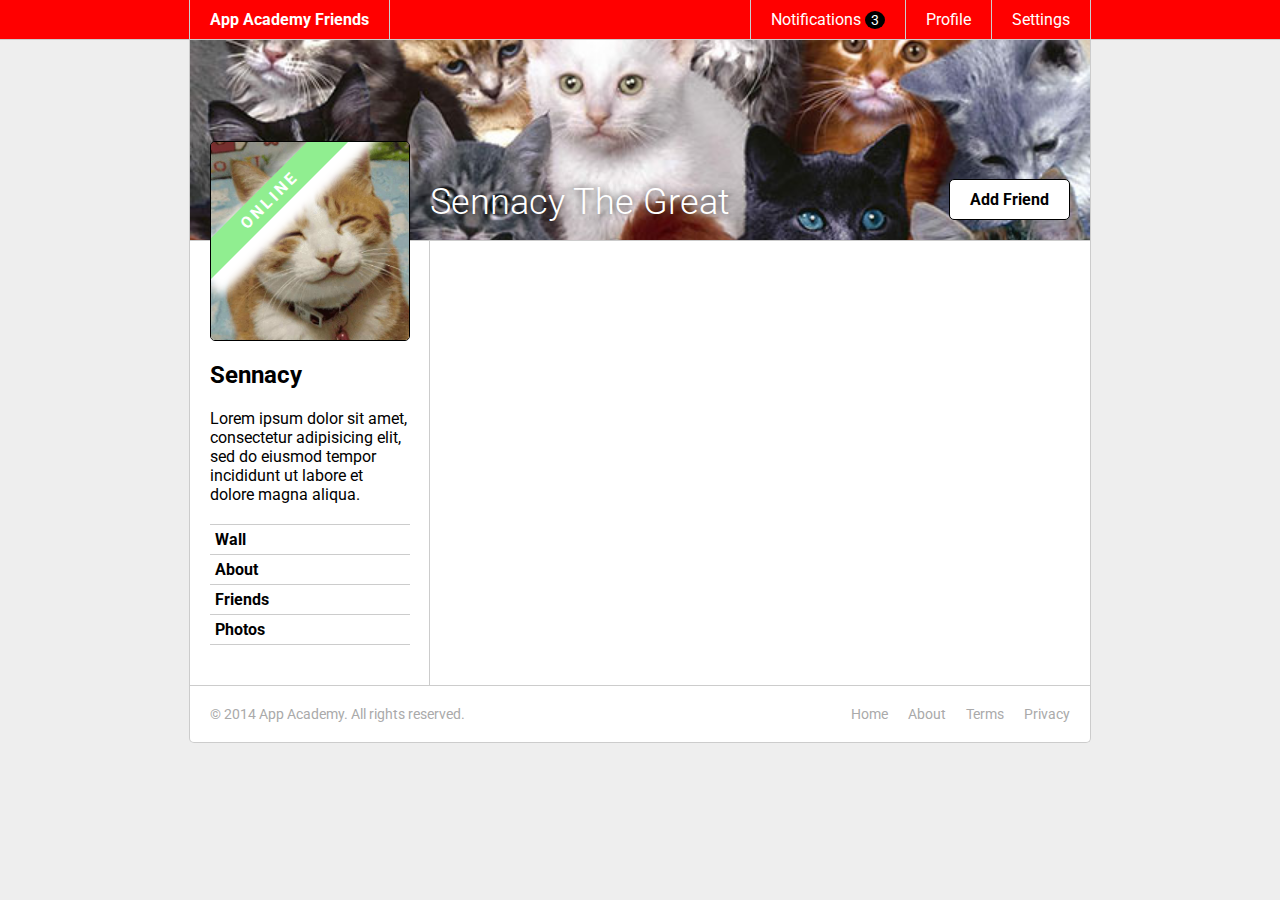
<file: css-friends-07/skeleton/07-online.html>
<!DOCTYPE html>
<html>
<head>
  <meta charset="utf-8">
  <title>App Academy Friends | PHASE 6: Sidebar</title>
  <link rel="stylesheet" href="http://fonts.googleapis.com/css?family=Roboto:300,400,700" type="text/css">
  <link rel="stylesheet" href="css/00-reset.css" type="text/css">
  <link rel="stylesheet" href="css/01-header.css" type="text/css">
  <link rel="stylesheet" href="css/02-notifications.css" type="text/css">
  <link rel="stylesheet" href="css/03-layout.css" type="text/css">
  <link rel="stylesheet" href="css/04-footer.css" type="text/css">
  <link rel="stylesheet" href="css/05-cats.css" type="text/css">
  <link rel="stylesheet" href="css/06-sidebar.css" type="text/css">
  <link rel="stylesheet" href="css/07-online.css" type="text/css">
</head>
<body>

  <header class="header">
    <nav class="header-nav">

      <h1 class="header-logo">
        <a href="#">App Academy Friends</a>
      </h1>

      <ul class="header-list">
        <li>
          <a href="#">Notifications <strong class="badge">3</strong></a>
          <ul class="header-notifications">
            <li><a href="#">Constance likes your photo.</a></li>
            <li><a href="#">Tommy left you a comment.</a></li>
            <li><a href="#">Jonathan is now following you.</a></li>
          </ul>
        </li>
        <li><a href="#">Profile</a></li>
        <li><a href="#">Settings</a></li>
      </ul>

    </nav>
  </header>

  <main class="content">

    <header class="content-header">
      <h1>Sennacy The Great</h1>
      <button class="content-header-add-friend">Add Friend</button>
    </header>

    <section class="content-sidebar">

      <a href="#" class="profile-picture">
        <section class="online">Online</section>
        <img src="./images/cat.jpg" alt="">
      </a>

      <div class="profile-info">
        <h2>Sennacy</h2>
        <p>
          Lorem ipsum dolor sit amet, consectetur adipisicing elit, sed do eiusmod tempor incididunt ut labore et dolore magna aliqua.
        </p>
      </div>

      <ul class="profile-nav">
        <li><a href="#">Wall</a></li>
        <li><a href="#">About</a></li>
        <li><a href="#">Friends</a></li>
        <li><a href="#">Photos</a></li>
      </ul>

    </section>
    <section class="content-main">

    </section>
  </main>

  <footer class="footer">

    <small class="footer-copy">
      &copy; 2014 App Academy. All rights reserved.
    </small>

    <ul class="footer-links">
      <li><a href="#">Home</a></li>
      <li><a href="#">About</a></li>
      <li><a href="#">Terms</a></li>
      <li><a href="#">Privacy</a></li>
    </ul>

  </footer>

</body>
</html>
</file>
<file: css-friends-07/skeleton/css/01-header.css>
/* PHASE 1: Header */

body {
  font-family: "Roboto", sans-serif;
  font-size: 16px;
  font-weight: 400;
  background: #eee;
}

.header {
  background: #f00;
  color: #fff;
  border-bottom: 1px solid #ccc;
}

.header a {
  display: block;
  padding: 10px 20px;
}

.header-nav {
  display: flex;
  justify-content: space-between;
  margin: 0 auto;
  width: 900px;
  border-left: 1px solid #ccc;
  border-right: 1px solid #ccc;
}

.header-logo {
  border-right: 1px solid #ccc;
  font-weight: 700;
}

.header-logo:hover {
  background: #000;
}

.header-list {
  display: flex;
}

.header-list > li {
  border-left: 1px solid #ccc;
}

.header-list > li:hover {
  background: #000;
}
</file>
<file: css-friends-07/skeleton/css/02-notifications.css>
/* PHASE 2: Notifications */

.badge {
  display: inline;
  font-size: 14px;
  padding: 1px 6px;
  background: #000;
  border-radius: 50%;
}

li:hover .badge {
  background: #f00;
}

.header {
  position: relative;
  z-index: 1;
}

.header-list > li {
  position: relative;
}

.header-notifications {
  display: none;
  position: absolute;
  left: -1px;
  font-size: 14px;
  white-space: nowrap;
  background: #fff;
  border-left: 1px solid #ccc;
  border-right: 1px solid #ccc;
  border-bottom: 1px solid #ccc;
  border-bottom-left-radius: 5px;
  border-bottom-right-radius: 5px;
  overflow: hidden;
}

li:hover .header-notifications {
  display: block;
}

.header-notifications > li {
  border-top: 1px solid #ccc;
  color: #000;
}

.header-notifications > li:hover {
  background: #eee;
}
</file>
<file: css-friends-07/skeleton/css/03-layout.css>
/* PHASE 3: Layout */

.content {
  display: flex;
  flex-wrap: wrap;
  margin: 0 auto;
  background: #fff;
  width: 900px;
  border: 1px solid #ccc;
  border-top: 0;
}

.content-sidebar {
  width: 200px;
  min-height: 200px;
  padding: 20px;
  padding-right: 19px;
  border-right: 1px solid #ccc;
}

.content-main {
  width: 620px;
  min-height: 200px;
  padding: 20px;
}
</file>
<file: css-friends-07/skeleton/css/04-footer.css>
/* PHASE 4: Footer */

.footer {
  display: flex;
  justify-content: space-between;
  width: 900px;
  margin: 0 auto 50px auto;
  background: #fff;
  color: #aaa;
  font-size: 14px;
  border: 1px solid #ccc;
  border-top: 0;
  border-bottom-left-radius: 5px;
  border-bottom-right-radius: 5px;
}

.footer-copy {
  display: block;
  padding: 20px;
}

.footer-links {
  display: flex;
  padding: 20px;
}

.footer-links > li {
  padding: 0 0 0 20px;
}

.footer a:hover {
  color: #000;
}
</file>
<file: css-friends-07/skeleton/css/05-cats.css>
/* PHASE 5: Cats */

.content-header {
  position: relative;
  height: 200px;
  width: 100%;
  background: url("../images/cats.jpg");
  background-size: cover;
  border-bottom: 1px solid #ccc;
}

.content-header > h1 {
  position: absolute;
  bottom: 20px;
  left: 240px;
  font-size: 36px;
  line-height: 1;
  font-weight: 300;
  color: #fff;
  text-shadow: #000 0 0 10px;
}

.content-header-add-friend {
  position: absolute;
  bottom: 20px;
  right: 20px;
  color: #000;
  background: #fff;
  font-weight: bold;
  padding: 10px 20px;
  border: 1px solid #000;
  border-radius: 5px;
}

.content-header-add-friend:hover {
  background: #eee;
}
</file>
<file: css-friends-07/skeleton/css/06-sidebar.css>
/* PHASE 6: Sidebar */

.profile-picture {
  display: block;
  margin-top: -120px;
  border: 1px solid #000;
  background: #000;
  border-radius: 5px;
  position: relative;
overflow: hidden;
}

.profile-info {
  margin: 20px 0;
}

.profile-info > h2 {
  font-weight: 700;
  font-size: 24px;
}

.profile-info > p {
  margin: 20px 0;
}

.profile-nav {
  margin: 20px 0;
}

.profile-nav > li {
  border-bottom: 1px solid #ccc;
}

.profile-nav > li:first-child {
  border-top: 1px solid #ccc;
}

.profile-nav a {
  display: block;
  padding: 5px;
  font-weight: 700;
}

.profile-nav a:hover {
  background: #eee;
}
</file>
<file: css-friends-07/skeleton/css/07-online.css>
/* PHASE 7: Online */

.online {
  display: block;
  position: absolute;
  background-color: lightgreen;
  text-transform: uppercase;
  vertical-align: center;
  text-align: center;
  padding: 5px 65px;
  /* width: 150px; */
  /* height: 35px; */
  z-index: 6;
  /* transform: rotate(0.875turn); */
  transform: rotate(-45deg) translateX(-30%);
  font-weight: bold;
  color: white;
  letter-spacing: 3px;
  box-shadow: 10px 10px 10px 10px; 
}
</file>
